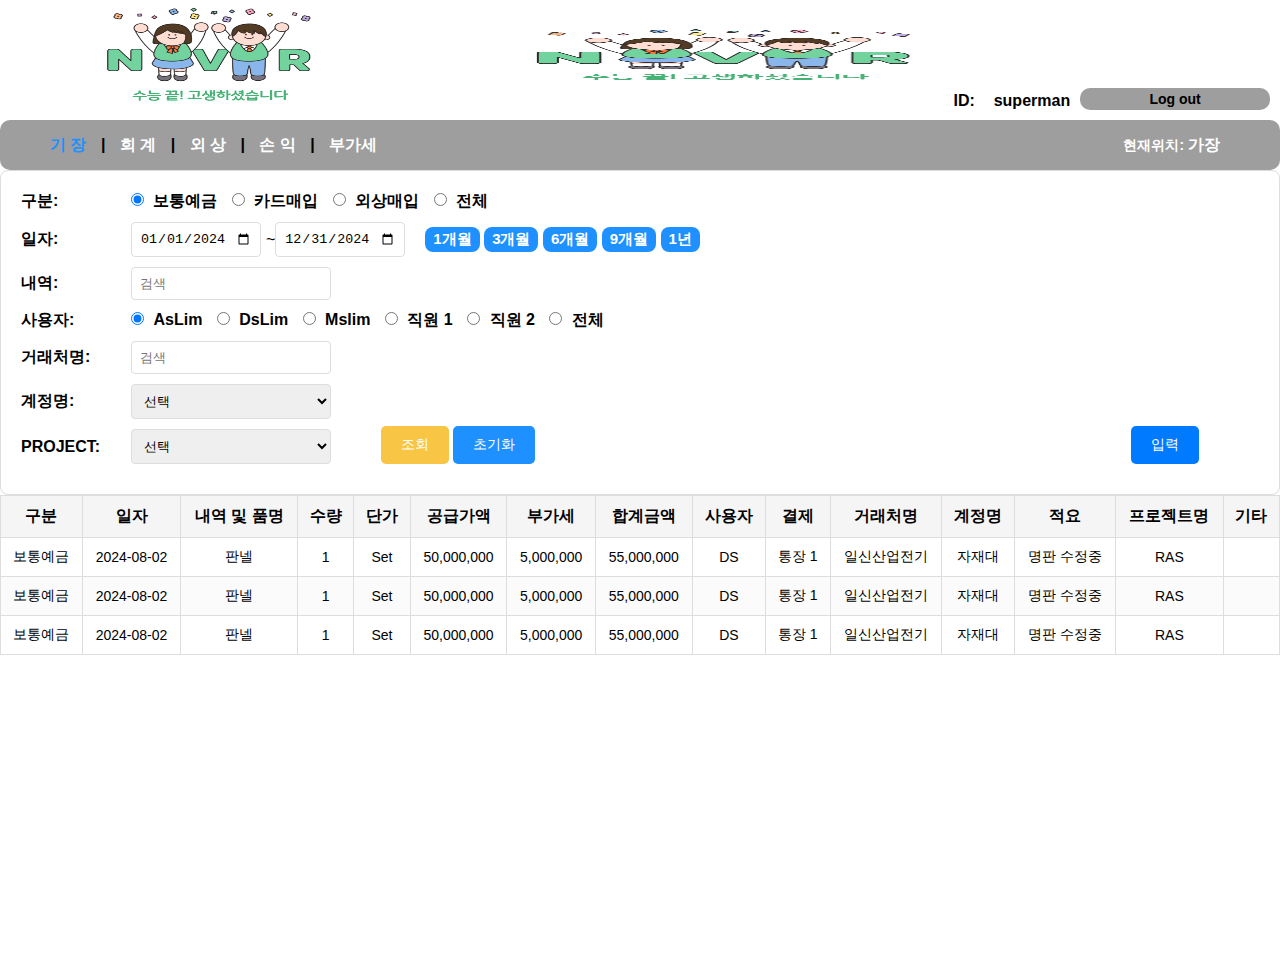
<file: public/Header.html>
<!DOCTYPE html>
<html lang="en">
<head>
    <meta charset="UTF-8">
    <meta name="viewport" content="width=device-width, initial-scale=1.0">
    <title>Header 수정하기</title>
    <link rel="stylesheet" href="style.css" />
</head>
<body>
    <!-- header 영역 -->
    <Header class="header">

        <!-- 좌측 로고-->
        <div class="mainLogo">
            <div class="img"></div>
        </div>

        <!-- 중앙 로고?? -->
        <div class="mainHeader">
            <div class="mainMiddleImg"></div>
        </div>

        <!-- 우측 사용자 정보 -->
        <div class="mainUser">
            <div class="userInfo">
                <div class="userId">
                    <span>ID:&nbsp;&nbsp;</span>
                    <span>superman</span>
                </div>
                <div class="userBtnArea">
                    <div class="btnUser">Log out</div>
                </div>
            </div>

            <div class="userBtnImg"></div>

            <!-- 축소 시, user 정보 -->
            <div class="userMiniInfo" data-mini-user="true">
                <div class="infoArea" data-mini-user="true">
                    <span>ID:&nbsp;&nbsp;</span>
                    <span>superman</span>
                </div>
                <div class="btnUser">
                    Log Out
                </div>
            </div>
        </div>

    </Header>
    <!-- 주 메뉴 -->
    <Nav class="main_nav">
        <div class="navMainArea">
            <span class="action">기 장 </span> |
            <span>회 계 </span> |
            <span>외 상 </span> |
            <span>손 익 </span> |
            <span>부가세</span>
        </div>
        <div class="navSubArea">
            <span>현재위치: </span>
            <span>가장</span>
        </div>
    </Nav>
    <!-- 두 번째 메뉴 -->
    <aside>
        <div class="form-container">
    <!-- Category Selection -->
    <div class="form-row">
        <label>구분:</label>
        <div class="radio-group">
            <input type="radio" id="default" name="category" value="default" checked>
            <label for="default">보통예금</label>

            <input type="radio" id="card" name="category" value="card">
            <label for="card">카드매입</label>

            <input type="radio" id="overseas" name="category" value="overseas">
            <label for="overseas">외상매입</label>

            <input type="radio" id="all" name="category" value="all">
            <label for="all">전체</label>
        </div>
    </div>

    <!-- Date Selection -->
    <div class="form-row">
        
        <label>일자:</label>
        <div class="date-range">
            <input type="date" value="2024-01-01">
            ~
            <input type="date" value="2024-12-31">
        </div>
        <div class="aside_action-buttons">
            <button>1개월</button>
            <button>3개월</button>
            <button>6개월</button>
            <button>9개월</button>
            <button>1년</button>
        </div>
    </div>

    <!-- Internal Search -->
    <div class="form-row">
        <label>내역:</label>
        <input type="text" placeholder="검색">
    </div>

    <!-- User Selection -->
    <div class="form-row">
        <label>사용자:</label>
        <div class="radio-group">
            <input type="radio" id="aslim" name="user" value="aslim" checked>
            <label for="aslim">AsLim</label>

            <input type="radio" id="dslim" name="user" value="dslim">
            <label for="dslim">DsLim</label>

            <input type="radio" id="mslim" name="user" value="mslim">
            <label for="mslim">Mslim</label>

            <input type="radio" id="employee1" name="user" value="employee1">
            <label for="employee1">직원 1</label>

            <input type="radio" id="employee2" name="user" value="employee2">
            <label for="employee2">직원 2</label>

            <input type="radio" id="all-users" name="user" value="all">
            <label for="all-users">전체</label>
        </div>
    </div>

    <!-- Transaction Name -->
    <div class="form-row">
        <label>거래처명:</label>
        <input type="text" placeholder="검색">
    </div>

    <!-- Account Name -->
    <div class="form-row">
        <label>계정명:</label>
        <select class="select-dropdown">
            <option>선택</option>
            <option>Account 1</option>
            <option>Account 2</option>
        </select>
    </div>

    <!-- Project Selection -->
    <div class="form-row">
        <label>PROJECT:</label>
        <select class="select-dropdown">
            <option>선택</option>
            <option>Project A</option>
            <option>Project B</option>
        </select>
    </div>

    <!-- Buttons -->
    <div class="button-group right">
        <!-- 버튼 우측 구역-->
         <div>
            <button class="input-button">입력</button>
        </div>
    </div>
    <div class="button-group left">
        
        <!-- 버튼 좌측 구역-->
         <div>
            <button class="query-button">조회</button>
            <button class="reset-button">초기화</button>
        </div>
    </div>
</div>
</aside>

<!-- main 영역-->
 <main class="table-container">
    <table class="data-table">
        <thead>
            <tr>
                <th>구분</th>
                <th>일자</th>
                <th class="minHidden">내역 및 품명</th>
                <th class="minHidden">수량</th>
                <th class="minHidden">단가</th>
                <th class="minHidden">공급가액</th>
                <th class="minHidden">부가세</th>
                <th class="minHidden">합계금액</th>
                <th class="minHidden">사용자</th>
                <th class="minHidden">결제</th>
                <th class="minHidden">거래처명</th>
                <th class="minHidden">계정명</th>
                <th class="minHidden">적요</th>
                <th class="minHidden">프로젝트명</th>
                <th>기타</th>
            </tr>
        </thead>
        <tbody>
            <tr>
                <td>보통예금</td>
                <td>2024-08-02</td>
                <td class="minHidden">판넬</td>
                <td class="minHidden">1</td>
                <td class="minHidden">Set</td>
                <td class="minHidden">50,000,000</td>
                <td class="minHidden">5,000,000</td>
                <td class="minHidden">55,000,000</td>
                <td class="minHidden">DS</td>
                <td class="minHidden">통장 1</td>
                <td class="minHidden">일신산업전기</td>
                <td class="minHidden">자재대</td>
                <td class="minHidden">명판 수정중</td>
                <td class="minHidden">RAS</td>
                <!-- 기타 button -->
                <td>
                    <div class="action-buttons">
                        <button class="edit-button">수정</button>
                        <button class="delete-button">삭제</button>
                    </div>
                </td>
            </tr>
            <tr>
                <td>보통예금</td>
                <td>2024-08-02</td>
                <td class="minHidden">판넬</td>
                <td class="minHidden">1</td>
                <td class="minHidden">Set</td>
                <td class="minHidden">50,000,000</td>
                <td class="minHidden">5,000,000</td>
                <td class="minHidden">55,000,000</td>
                <td class="minHidden">DS</td>
                <td class="minHidden">통장 1</td>
                <td class="minHidden">일신산업전기</td>
                <td class="minHidden">자재대</td>
                <td class="minHidden">명판 수정중</td>
                <td class="minHidden">RAS</td>
                <!-- 기타 button -->
                <td>
                    <div class="action-buttons">
                        <button class="edit-button">수정</button>
                        <button class="delete-button">삭제</button>
                    </div>
                </td>
            </tr>
            <tr>
                <td>보통예금</td>
                <td>2024-08-02</td>
                <td class="minHidden">판넬</td>
                <td class="minHidden">1</td>
                <td class="minHidden">Set</td>
                <td class="minHidden">50,000,000</td>
                <td class="minHidden">5,000,000</td>
                <td class="minHidden">55,000,000</td>
                <td class="minHidden">DS</td>
                <td class="minHidden">통장 1</td>
                <td class="minHidden">일신산업전기</td>
                <td class="minHidden">자재대</td>
                <td class="minHidden">명판 수정중</td>
                <td class="minHidden">RAS</td>
                <!-- 기타 button -->
                <td>
                    <div class="action-buttons">
                        <button class="edit-button">수정</button>
                        <button class="delete-button">삭제</button>
                    </div>
                </td>
            </tr>
            <!-- Add more rows here as needed -->
        </tbody>
    </table>


    <!-- popup -->
    <div class="overlay">
        <div class="modal">
            <div class="modal-header">
                <h2>상세 입력</h2>
                <button class="close-button">&times;</button>
            </div>
            <form class="modal-form">
                <div class="form-group">
                    <label>구 분:</label>
                    <!-- <input type="text"> -->
                    <select>
                        <option>test1</option>
                        <option>test2</option>
                    </select>
                </div>
                <div class="form-group">
                    <label>거래일자:</label>
                    <input type="text">
                </div>
                <div class="form-group">
                    <label>사용자:</label>
                    <select>
                        <option>test1</option>
                        <option>test2</option>
                    </select>
                </div>
                <div class="form-group">
                    <label>결 제:</label>
                    <select>
                        <option>test1</option>
                        <option>test2</option>
                    </select>
                </div>
                <div class="form-group">
                    <label>거래처명:</label>
                    <select>
                        <option>test1</option>
                        <option>test2</option>
                    </select>
                </div>
                <div class="form-group">
                    <label>계정명:</label>
                    <input type="text">
                </div>
                <div class="form-group">
                    <label>적 요:</label>
                    <input type="text">
                </div>
                <div class="form-group">
                    <label>프로젝트명:</label>
                    <input type="text">
                </div>
            </form>
            <table class="modal-table">
                <thead>
                    <tr>
                        <th>TYPE</th>
                        <th>규격</th>
                        <th>단가</th>
                        <th>수량</th>
                        <th>단위</th>
                    </tr>
                </thead>
                <tbody>
                    <tr>
                        <td>컨버터</td>
                        <td>A</td>
                        <td>50000</td>
                        <td>5</td>
                        <td>EA</td>
                    </tr>
                    <tr>
                        <td>컨버터</td>
                        <td>B</td>
                        <td>100000</td>
                        <td>5</td>
                        <td>EA</td>
                    </tr>
                    <tr>
                        <td>컨버터</td>
                        <td>C</td>
                        <td>300000</td>
                        <td>5</td>
                        <td>EA</td>
                    </tr>
                </tbody>
            </table>
            <div class="modal-buttons">
                <button class="add-button">추가</button>
                <button class="delete-button">삭제</button>
            </div>
        </div>
    </div>
    



</main>

<!-- footer 영역 -->
<footer style="height: 300px">

</footer>

<script>
    document.querySelector(".input-button").addEventListener("click", function() {
        document.querySelector(".overlay").style.display = "flex";
    });

    document.querySelector(".close-button").addEventListener("click", function() {
        document.querySelector(".overlay").style.display = "none";
    });

 
    //일반 browser, 마우스가 해당 영역 바깥으로 나갈 경우 pop 종료
    document.querySelector('.header .mainUser .userMiniInfo').addEventListener('mouseleave', function() {
        document.querySelector('.header .mainUser .userMiniInfo').style.display = 'none';
    })
    
    //반응형, 사용자 info 만들기
    document.addEventListener('click', function(e) {
        const popCheck = e.target.dataset.miniUser;
        //사용자 div 인식 하기, div에 포함 되면 pop 유지
        if(popCheck === 'true' ||
        e.target.className === 'userBtnImg')
        {
            document.querySelector('.header .mainUser .userMiniInfo').style.display = 'block';
        }
        // 사용자 div 인식하기, div 외부 클릭 시 파악 시 pop 종료, log out 버튼 포함
        else {
            document.querySelector('.header .mainUser .userMiniInfo').style.display = 'none';
        }
    })

</script>
</body>
</html>
</file>
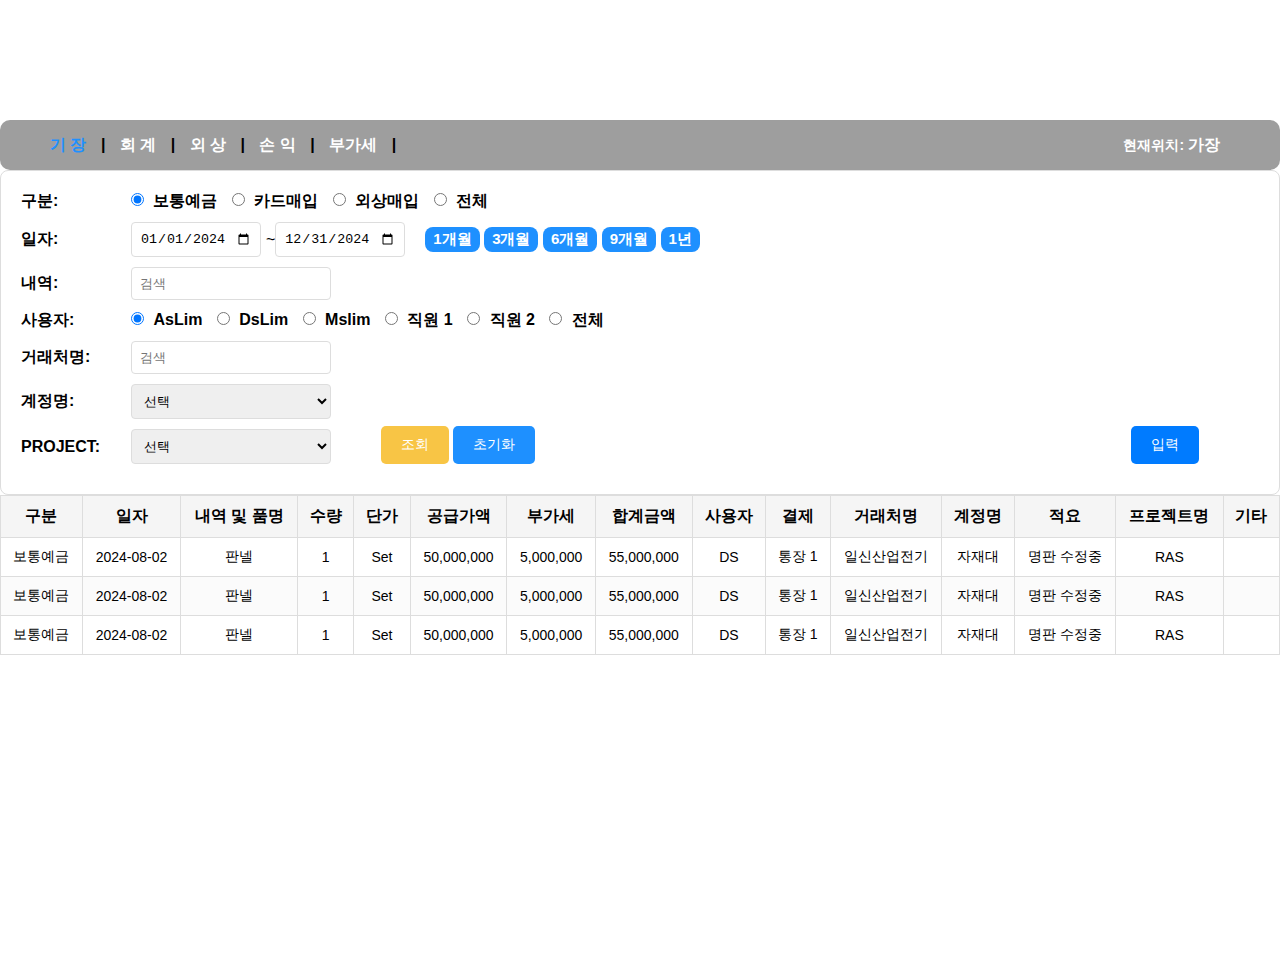
<file: public/입력창.html>
<!DOCTYPE html>
<html lang="en">
<head>
    <meta charset="UTF-8">
    <meta name="viewport" content="width=device-width, initial-scale=1.0">
    <title>입력창</title>
    <link rel="stylesheet" href="style.css" />
</head>
<body>
    <!-- header 영역 -->
    <Header class="header">
        
    </Header>
    <!-- 주 메뉴 -->
    <Nav class="main_nav">
        <div class="navMainArea">
            <span class="action">기 장 </span> |
            <span>회 계 </span> |
            <span>외 상 </span> |
            <span>손 익 </span> |
            <span>부가세</span> |
        </div>
        <div class="navSubArea">
            <span>현재위치: </span>
            <span>가장</span>
        </div>
    </Nav>
    <!-- 두 번째 메뉴 -->
    <aside>
        <div class="form-container">
    <!-- Category Selection -->
    <div class="form-row">
        <label>구분:</label>
        <div class="radio-group">
            <input type="radio" id="default" name="category" value="default" checked>
            <label for="default">보통예금</label>

            <input type="radio" id="card" name="category" value="card">
            <label for="card">카드매입</label>

            <input type="radio" id="overseas" name="category" value="overseas">
            <label for="overseas">외상매입</label>

            <input type="radio" id="all" name="category" value="all">
            <label for="all">전체</label>
        </div>
    </div>

    <!-- Date Selection -->
    <div class="form-row">
        
        <label>일자:</label>
        <div class="date-range">
            <input type="date" value="2024-01-01">
            ~
            <input type="date" value="2024-12-31">
        </div>
        <div class="aside_action-buttons">
            <button>1개월</button>
            <button>3개월</button>
            <button>6개월</button>
            <button>9개월</button>
            <button>1년</button>
        </div>
    </div>

    <!-- Internal Search -->
    <div class="form-row">
        <label>내역:</label>
        <input type="text" placeholder="검색">
    </div>

    <!-- User Selection -->
    <div class="form-row">
        <label>사용자:</label>
        <div class="radio-group">
            <input type="radio" id="aslim" name="user" value="aslim" checked>
            <label for="aslim">AsLim</label>

            <input type="radio" id="dslim" name="user" value="dslim">
            <label for="dslim">DsLim</label>

            <input type="radio" id="mslim" name="user" value="mslim">
            <label for="mslim">Mslim</label>

            <input type="radio" id="employee1" name="user" value="employee1">
            <label for="employee1">직원 1</label>

            <input type="radio" id="employee2" name="user" value="employee2">
            <label for="employee2">직원 2</label>

            <input type="radio" id="all-users" name="user" value="all">
            <label for="all-users">전체</label>
        </div>
    </div>

    <!-- Transaction Name -->
    <div class="form-row">
        <label>거래처명:</label>
        <input type="text" placeholder="검색">
    </div>

    <!-- Account Name -->
    <div class="form-row">
        <label>계정명:</label>
        <select class="select-dropdown">
            <option>선택</option>
            <option>Account 1</option>
            <option>Account 2</option>
        </select>
    </div>

    <!-- Project Selection -->
    <div class="form-row">
        <label>PROJECT:</label>
        <select class="select-dropdown">
            <option>선택</option>
            <option>Project A</option>
            <option>Project B</option>
        </select>
    </div>

    <!-- Buttons -->
    <div class="button-group right">
        <!-- 버튼 우측 구역-->
         <div>
            <button class="input-button">입력</button>
        </div>
    </div>
    <div class="button-group left">
        
        <!-- 버튼 좌측 구역-->
         <div>
            <button class="query-button">조회</button>
            <button class="reset-button">초기화</button>
        </div>
    </div>
</div>
</aside>

<!-- main 영역-->
 <main class="table-container">
    <table class="data-table">
        <thead>
            <tr>
                <th>구분</th>
                <th>일자</th>
                <th class="minHidden">내역 및 품명</th>
                <th class="minHidden">수량</th>
                <th class="minHidden">단가</th>
                <th class="minHidden">공급가액</th>
                <th class="minHidden">부가세</th>
                <th class="minHidden">합계금액</th>
                <th class="minHidden">사용자</th>
                <th class="minHidden">결제</th>
                <th class="minHidden">거래처명</th>
                <th class="minHidden">계정명</th>
                <th class="minHidden">적요</th>
                <th class="minHidden">프로젝트명</th>
                <th>기타</th>
            </tr>
        </thead>
        <tbody>
            <tr>
                <td>보통예금</td>
                <td>2024-08-02</td>
                <td class="minHidden">판넬</td>
                <td class="minHidden">1</td>
                <td class="minHidden">Set</td>
                <td class="minHidden">50,000,000</td>
                <td class="minHidden">5,000,000</td>
                <td class="minHidden">55,000,000</td>
                <td class="minHidden">DS</td>
                <td class="minHidden">통장 1</td>
                <td class="minHidden">일신산업전기</td>
                <td class="minHidden">자재대</td>
                <td class="minHidden">명판 수정중</td>
                <td class="minHidden">RAS</td>
                <!-- 기타 button -->
                <td>
                    <div class="action-buttons">
                        <button class="edit-button">수정</button>
                        <button class="delete-button">삭제</button>
                    </div>
                </td>
            </tr>
            <tr>
                <td>보통예금</td>
                <td>2024-08-02</td>
                <td class="minHidden">판넬</td>
                <td class="minHidden">1</td>
                <td class="minHidden">Set</td>
                <td class="minHidden">50,000,000</td>
                <td class="minHidden">5,000,000</td>
                <td class="minHidden">55,000,000</td>
                <td class="minHidden">DS</td>
                <td class="minHidden">통장 1</td>
                <td class="minHidden">일신산업전기</td>
                <td class="minHidden">자재대</td>
                <td class="minHidden">명판 수정중</td>
                <td class="minHidden">RAS</td>
                <!-- 기타 button -->
                <td>
                    <div class="action-buttons">
                        <button class="edit-button">수정</button>
                        <button class="delete-button">삭제</button>
                    </div>
                </td>
            </tr>
            <tr>
                <td>보통예금</td>
                <td>2024-08-02</td>
                <td class="minHidden">판넬</td>
                <td class="minHidden">1</td>
                <td class="minHidden">Set</td>
                <td class="minHidden">50,000,000</td>
                <td class="minHidden">5,000,000</td>
                <td class="minHidden">55,000,000</td>
                <td class="minHidden">DS</td>
                <td class="minHidden">통장 1</td>
                <td class="minHidden">일신산업전기</td>
                <td class="minHidden">자재대</td>
                <td class="minHidden">명판 수정중</td>
                <td class="minHidden">RAS</td>
                <!-- 기타 button -->
                <td>
                    <div class="action-buttons">
                        <button class="edit-button">수정</button>
                        <button class="delete-button">삭제</button>
                    </div>
                </td>
            </tr>
            <!-- Add more rows here as needed -->
        </tbody>
    </table>


    <!-- popup -->
    <div class="overlay">
        <div class="modal">
            <div class="modal-header">
                <h2>상세 입력</h2>
                <button class="close-button">&times;</button>
            </div>
            <form class="modal-form">
                <div class="form-group">
                    <label>구 분:</label>
                    <!-- <input type="text"> -->
                    <select>
                        <option>test1</option>
                        <option>test2</option>
                    </select>
                </div>
                <div class="form-group">
                    <label>거래일자:</label>
                    <input type="text">
                </div>
                <div class="form-group">
                    <label>사용자:</label>
                    <select>
                        <option>test1</option>
                        <option>test2</option>
                    </select>
                </div>
                <div class="form-group">
                    <label>결 제:</label>
                    <select>
                        <option>test1</option>
                        <option>test2</option>
                    </select>
                </div>
                <div class="form-group">
                    <label>거래처명:</label>
                    <select>
                        <option>test1</option>
                        <option>test2</option>
                    </select>
                </div>
                <div class="form-group">
                    <label>계정명:</label>
                    <input type="text">
                </div>
                <div class="form-group">
                    <label>적 요:</label>
                    <input type="text">
                </div>
                <div class="form-group">
                    <label>프로젝트명:</label>
                    <input type="text">
                </div>
            </form>
            <table class="modal-table">
                <thead>
                    <tr>
                        <th>TYPE</th>
                        <th>규격</th>
                        <th>단가</th>
                        <th>수량</th>
                        <th>단위</th>
                    </tr>
                </thead>
                <tbody>
                    <tr>
                        <td>컨버터</td>
                        <td>A</td>
                        <td>50000</td>
                        <td>5</td>
                        <td>EA</td>
                    </tr>
                    <tr>
                        <td>컨버터</td>
                        <td>B</td>
                        <td>100000</td>
                        <td>5</td>
                        <td>EA</td>
                    </tr>
                    <tr>
                        <td>컨버터</td>
                        <td>C</td>
                        <td>300000</td>
                        <td>5</td>
                        <td>EA</td>
                    </tr>
                </tbody>
            </table>
            <div class="modal-buttons">
                <button class="add-button">추가</button>
                <button class="delete-button">삭제</button>
            </div>
        </div>
    </div>
    



</main>

<!-- footer 영역 -->
<footer style="height: 300px">

</footer>

<script>
    document.querySelector(".input-button").addEventListener("click", function() {
        document.querySelector(".overlay").style.display = "flex";
    });

    document.querySelector(".close-button").addEventListener("click", function() {
        document.querySelector(".overlay").style.display = "none";
    });
</script>
</body>
</html>
</file>
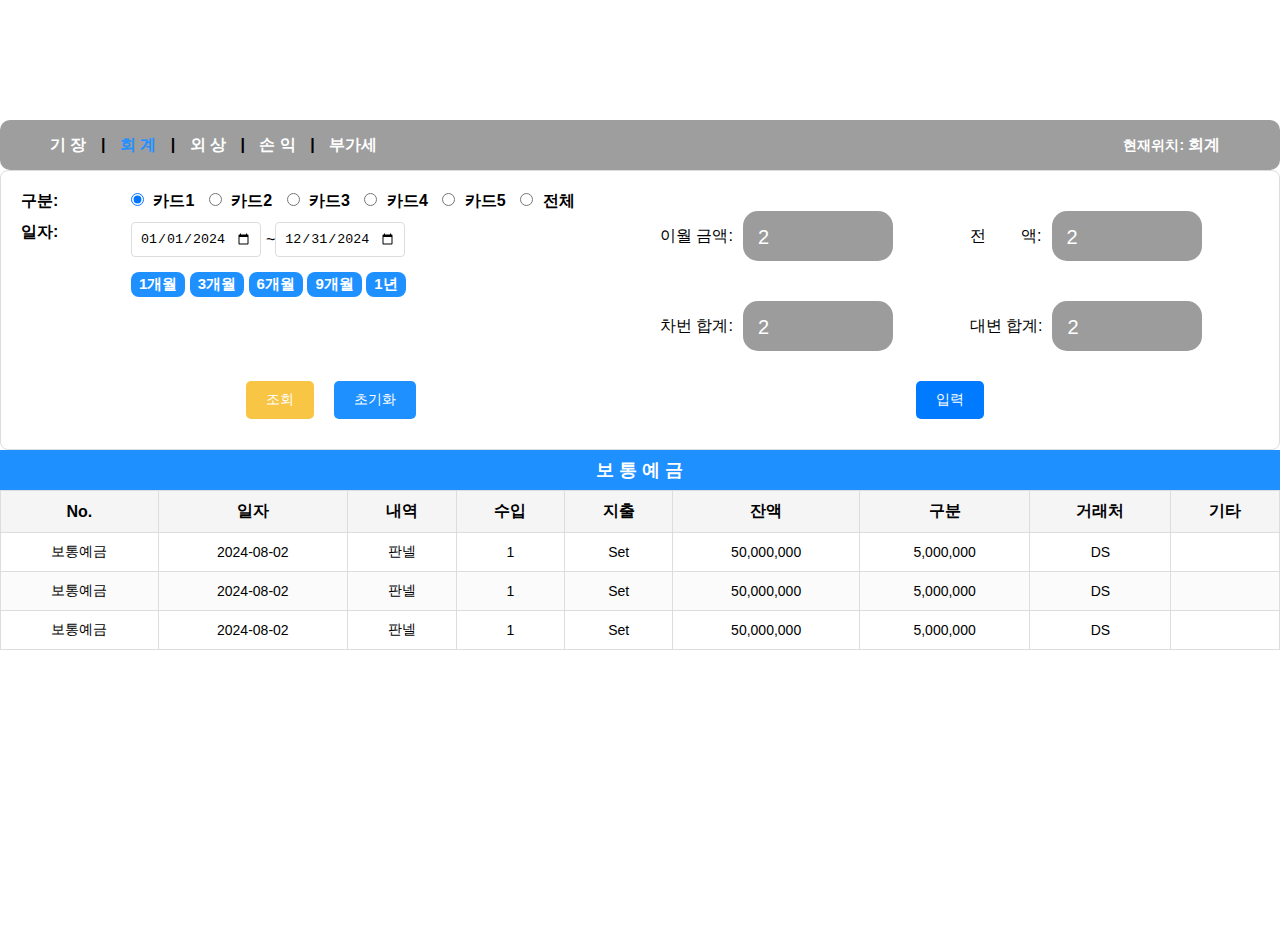
<file: public/회계.html>
<!DOCTYPE html>
<html lang="en">
<head>
    <meta charset="UTF-8">
    <meta name="viewport" content="width=device-width, initial-scale=1.0">
    <title>회계</title>
    <link rel="stylesheet" href="style.css" />
</head>
<body>
    <!-- header 영역 -->
    <Header class="header">
        
    </Header>
    <!-- 주 메뉴 -->
    <Nav class="main_nav">
        <div class="navMainArea">
            <span>기 장 </span> |
            <span class="action">회 계 </span> |
            <span>외 상 </span> |
            <span>손 익 </span> |
            <span>부가세</span>
        </div>
        <div class="navSubArea">
            <span>현재위치: </span>
            <span>회계</span>
        </div>
    </Nav>
    <!-- 두 번째 메뉴 -->
    <aside>
        <div class="form-container">
            <!-- Category Selection -->

            <!-- 영역 나누기 -->
            <div class="asideDiv">
                
                <!-- 첫 번째 영역-->
                <div>
                    <div class="form-row">
                        <label>구분:</label>
                        <div class="radio-group">
                            <input type="radio" name="category" value="card1" checked>
                            <label for="default">카드1</label>

                            <input type="radio" name="category" value="card2">
                            <label for="card">카드2</label>

                            <input type="radio" name="category" value="card3">
                            <label for="overseas">카드3</label>

                            <input type="radio" name="category" value="card4">
                            <label for="all">카드4</label>

                            <input type="radio" name="category" value="card5">
                            <label for="all">카드5</label>

                            <input type="radio" name="category" value="all">
                            <label for="all">전체</label>
                        </div>
                    </div>

                    <!-- Date Selection -->
                    <div class="form-row form-column">
                        <div class="accountSub">
                            <label>일자:</label>
                            <div class="date-range">
                                <input type="date" value="2024-01-01">
                                ~
                                <input type="date" value="2024-12-31">
                            </div>
                        </div>
                        <div class="aside_action-buttons accountAside" style="margin-left: 110px">
                            <button>1개월</button>
                            <button>3개월</button>
                            <button>6개월</button>
                            <button>9개월</button>
                            <button>1년</button>
                        </div>
                    </div>
                </div>

                <!-- aside 우측 영역-->
                <div>

                    <div class="statsArea">
                        <!-- 첫 번째 줄-->
                        <div class="statsRow">
                            <div class="statsDiv"><span>이월 금액: </span><div class="displayStatus">2</div></div>
                            <div class="statsDiv"><span>전&nbsp;&nbsp;&nbsp;&nbsp;&nbsp;&nbsp;&nbsp;&nbsp;액: </span><div class="displayStatus">2</div></div>
                        </div>
                            
                        <!-- 두 번째 줄-->
                        <div class="statsRow">
                            <div class="statsDiv"><span>차번 합계: </span><div class="displayStatus">2</div></div>
                            <div class="statsDiv"><span>대변 합계: </span><div class="displayStatus">2</div></div>
                        </div>
                    </div>

                    
                </div>
            <!-- asideSub 종료-->
            </div>

            <div class="accountBtnArea">
                <!-- 버튼 좌측 구역-->
                <div class="accountButton-group">
                    <button class="query-button">조회</button>
                    <button class="reset-button">초기화</button>
                </div>
                <!-- 우측 구역-->
                <div class="accountButton-group">
                    <button class="input-button">입력</button>
                </div>
            </div>

            
            
        </div>
    </aside>

<!-- main 영역-->
 <div class="tableHead">보 통 예 금</div>
 <main class="table-container">
    <table class="data-table">
        <thead>
            <tr>
                <th>No.</th>
                <th>일자</th>
                <th class="minHidden">내역</th>
                <th class="minHidden">수입</th>
                <th class="minHidden">지출</th>
                <th class="minHidden">잔액</th>
                <th class="minHidden">구분</th>
                <th class="minHidden">거래처</th>
                <th>기타</th>
            </tr>
        </thead>
        <tbody>
            <tr>
                <td>보통예금</td>
                <td>2024-08-02</td>
                <td class="minHidden">판넬</td>
                <td class="minHidden">1</td>
                <td class="minHidden">Set</td>
                <td class="minHidden">50,000,000</td>
                <td class="minHidden">5,000,000</td>
                <td class="minHidden">DS</td>
                <!-- 기타 button -->
                <td>
                    <div class="action-buttons">
                        <button class="edit-button">수정</button>
                        <button class="delete-button">삭제</button>
                    </div>
                </td>
            </tr>
            
            <tr>
                <td>보통예금</td>
                <td>2024-08-02</td>
                <td class="minHidden">판넬</td>
                <td class="minHidden">1</td>
                <td class="minHidden">Set</td>
                <td class="minHidden">50,000,000</td>
                <td class="minHidden">5,000,000</td>
                <td class="minHidden">DS</td>
                <!-- 기타 button -->
                <td>
                    <div class="action-buttons">
                        <button class="edit-button">수정</button>
                        <button class="delete-button">삭제</button>
                    </div>
                </td>
            </tr>

            <tr>
                <td>보통예금</td>
                <td>2024-08-02</td>
                <td class="minHidden">판넬</td>
                <td class="minHidden">1</td>
                <td class="minHidden">Set</td>
                <td class="minHidden">50,000,000</td>
                <td class="minHidden">5,000,000</td>
                <td class="minHidden">DS</td>
                <!-- 기타 button -->
                <td>
                    <div class="action-buttons">
                        <button class="edit-button">수정</button>
                        <button class="delete-button">삭제</button>
                    </div>
                </td>
            </tr>
            <!-- Add more rows here as needed -->
        </tbody>
    </table>


    <!-- popup -->
    <div class="overlay">
        <div class="modal">
            <div class="modal-header">
                <h2>상세 입력</h2>
                <button class="close-button">&times;</button>
            </div>
            <form class="modal-form">
                <div class="form-group">
                    <label>구 분:</label>
                    <!-- <input type="text"> -->
                    <select>
                        <option>test1</option>
                        <option>test2</option>
                    </select>
                </div>
                <div class="form-group">
                    <label>거래일자:</label>
                    <input type="text">
                </div>
                <div class="form-group">
                    <label>사용자:</label>
                    <select>
                        <option>test1</option>
                        <option>test2</option>
                    </select>
                </div>
                <div class="form-group">
                    <label>결 제:</label>
                    <select>
                        <option>test1</option>
                        <option>test2</option>
                    </select>
                </div>
                <div class="form-group">
                    <label>거래처명:</label>
                    <select>
                        <option>test1</option>
                        <option>test2</option>
                    </select>
                </div>
                <div class="form-group">
                    <label>계정명:</label>
                    <input type="text">
                </div>
                <div class="form-group">
                    <label>적 요:</label>
                    <input type="text">
                </div>
                <div class="form-group">
                    <label>프로젝트명:</label>
                    <input type="text">
                </div>
            </form>
            <table class="modal-table">
                <thead>
                    <tr>
                        <th>TYPE</th>
                        <th>규격</th>
                        <th>단가</th>
                        <th>수량</th>
                        <th>단위</th>
                    </tr>
                </thead>
                <tbody>
                    <tr>
                        <td>컨버터</td>
                        <td>A</td>
                        <td>50000</td>
                        <td>5</td>
                        <td>EA</td>
                    </tr>
                    <tr>
                        <td>컨버터</td>
                        <td>B</td>
                        <td>100000</td>
                        <td>5</td>
                        <td>EA</td>
                    </tr>
                    <tr>
                        <td>컨버터</td>
                        <td>C</td>
                        <td>300000</td>
                        <td>5</td>
                        <td>EA</td>
                    </tr>
                </tbody>
            </table>
            <div class="modal-buttons">
                <button class="add-button">추가</button>
                <button class="delete-button">삭제</button>
            </div>
        </div>
    </div>
    



</main>

<!-- footer 영역 -->
<footer style="height: 300px">

</footer>

<script>
    document.querySelector(".input-button").addEventListener("click", function() {
        document.querySelector(".overlay").style.display = "flex";
    });

    document.querySelector(".close-button").addEventListener("click", function() {
        document.querySelector(".overlay").style.display = "none";
    });
</script>
</body>
</html>
</file>
<file: public/style.css>
:root {
    --navColor: #9e9e9e;
    --grayColor: #9e9e9e;
    --navFontColor: #fff;
    --navFontColorAction: #1e90ff; 
    --mainColor: #1e90ff;
    --mainColorHover: #007bff;
}
* {
    margin: 0;
    padding: 0;
    box-sizing: border-box;
}

body {
    font-family: Arial, sans-serif;
}
header, main, aside {
    width: 100%;
}

.header {
    height: 110px;
    width: 100%;

    display: flex;
    width: 100%;
    margin-bottom: 10px;
    justify-content: space-between;
}


/* 좌측 로고 부분 */
.header .mainLogo {
    width: 400px;
    height: 100%;
}

.header .mainLogo .img {
    width: 100%;
    height: 100%;
    background-image:url('./asset/img/naver.gif');
    background-size: 100% 100%;
    cursor: pointer;
}

/* 가운데 로고 부분 */
.header .mainHeader {
    width: 60%;
    display: flex;
    justify-content: center;
    align-items: center;
    
}
.header .mainHeader .mainMiddleImg {
    width: 600px;
    height: 60px;
    background-image:url('./asset/img/naver.gif');
    background-size: 100% 100%;
    cursor: pointer;
}

/* heaer, 사용자 정보 */
.header .mainUser {
    display: flex;
    flex-direction: column;
    justify-content: end;
    width: 400px;
}

.header .mainUser .userInfo {
    display: flex;
    justify-content: space-between;
    justify-items: flex-end;
}

/* 반응형, 사용자 정보 pop창 */
.header .mainUser .userInfo .userBtnImg,
.header .mainUser .userMiniInfo {
    display: none;
}

.header .mainUser .userInfo .userId {
    display: flex;
    align-items: flex-end;
    width: 50%;
    height: 60px;
    font-size: 16px;
    font-weight: bold;
}

.header .mainUser .userInfo .userId span:nth-child(1) {
    margin-right: 10px;
}
.header .mainUser .userInfo .userBtnArea {
    display: flex;
    align-items: flex-end;
    width: 100%;
    height: 100%;
}

.header .mainUser .userInfo .userBtnArea .btnUser {
    margin: 0 10px;
    padding: 3px;
    width: 100%;
    border-radius: 10px;
    background-color: var(--grayColor);

    font-size: 14px;
    font-weight: bold;
    text-align: center;
    cursor: pointer;
}

Nav.main_nav {
    padding: 10px;
    height: 50px;
    width: 100%;
    background-color: var(--navColor);
    border-radius: 10px;

    display: flex;
    justify-content: space-between;
    align-items: center;
    justify-items: center;
}

.main_nav .navMainArea {
    margin-left: 30px;
    font-size: 16px;
    font-weight: bold;
}
.main_nav .navMainArea span {
    margin: 0 10px;
    color: var(--navFontColor);
    cursor: pointer;
}
.main_nav .navMainArea span.action {
    color: var(--navFontColorAction)
}

/* 현재위치 */
.main_nav .navSubArea {
    margin-right: 50px;

    font-weight: bold;
    color: var(--navFontColor);
}
.main_nav .navSubArea span:nth-child(1) {
    font-size: 14px;
}
.main_nav .navSubARea span:nth-child(2) {
    font-size: 16px;
}

/* Form Container */
.form-container {
    position: relative;
    display: flex;
    flex-direction: column;
    width:100%;
    margin: 0 auto;
    background-color: #fff;
    padding: 20px;
    border: 1px solid #ddd;
    border-radius: 8px;
}

/* aside 이등분( 회계 )  상단 */
.asideDiv {
    display: flex;
    flex-direction: row;
    justify-content: space-between;
}

/* 영역 체크 하기 */
.asideDiv > div:nth-child(1) {
    /* border: 3px solid blue; */
}

.asideDiv > div:nth-child(2) {
    width: 50%;
}


.statsArea .statsRow {
    width: 100%;
    display: flex;
    flex-direction: row;
    justify-content: space-between;
}

.statsArea .statsRow .statsDiv {
    padding: 20px;
    width: 100%;
    display: flex;
    flex-direction: row;
    align-items: center;
}

.statsArea .statsRow .statsDiv .displayStatus {
    margin-left: 10px;
    width: 150px;
    height: 50px;
    background-color: #9c9c9c;
    border-radius: 15px;
    color: white;
    font-size:20px;
    padding: 15px;
}

.accountBtnArea {
    display: flex;
}

.accountBtnArea button {
    
    padding: 10px 20px;
    font-size: 14px;
    border: none;
    border-radius: 5px;
    cursor: pointer;
}

/* 회계 버튼 영역 */
.accountBtnArea .accountButton-group {
    width: 50%;
    display: flex;
    justify-content: center;
}
.accountBtnArea div button{
    margin: 10px;
}

/* Form Row */
.form-row {
    display: flex;
    flex-direction: row;
    align-items: center;
    margin-bottom: 10px;
}

/* aside 아래로 보내기 */
.form-column {
    flex-direction: column;
    align-items: start;
    justify-items: center;
}

/* 회계, 일자 개월 체크 */
.form-column .accountSub {
    display: flex;
    flex-direction: row;
    margin-bottom: 15px;
}


.form-row label {
    width: 100px;
    font-weight: bold;
    margin-right: 10px;
}

.form-row input[type="text"],
.form-row select {
    width: 200px;
    padding: 8px;
    border: 1px solid #ddd;
    border-radius: 4px;
}

.form-row input[type="radio"] {
    margin-right: 5px;
}

/* Date Range */
.date-range {
    display: flex;
    align-items: center;
}

.date-range input[type="date"] {
    width: 130px;
    padding: 8px;
    border: 1px solid #ddd;
    border-radius: 4px;
    margin-right: 5px;
}

.date-range button {
    margin: 0 5px;
    padding: 8px 12px;
    background-color: #f7f7f7;
    border: 1px solid #ddd;
    border-radius: 4px;
    cursor: pointer;
}

/* Buttons */
.button-group.left {
    left: 380px;
}
.button-group {
    position: absolute;
    bottom: 30px;
    display: flex;
    justify-content: space-between;
    margin-top: 20px;

}
.button-group.right {
    right: 80px;
} 

.button-group button {
    padding: 10px 20px;
    font-size: 14px;
    border: none;
    border-radius: 5px;
    cursor: pointer;
}

.query-button {
    background-color: #f8c545;
    color: #fff;
}

.reset-button {
    background-color: #1e90ff;
    color: #fff;
}

.input-button {
    background-color: #007bff;
    color: #fff;
}

/* Radio Group */
.radio-group {
    align-items: center;
}

.radio-group label {
    margin-right: 15px;
}

/* Dropdown Selection */
.select-dropdown {
    width: 200px;
    padding: 8px;
    border: 1px solid #ddd;
    border-radius: 4px;
}

/* Radio Buttons */
.radio-group input[type="radio"] + label {
    margin-right: 10px;
}


/* 메인 영역 */
.table-container {
    width: 100%;
    overflow-x: auto; /* Allows horizontal scrolling */
}

.data-table {
    width: 100%;
    border-collapse: collapse;
    /* Optional: Prevents table from exceeding container width */
    table-layout: auto;
}


.data-table thead {
    background-color: #f7f7f7;
    font-weight: bold;
}

.data-table th, .data-table td {
    padding: 10px;
    border: 1px solid #ddd;
    text-align: center;
}

div.tableHead {
    display: flex;
    justify-items: center;
    align-items: center;
    justify-content: center;
    height: 40px;
    background-color: var(--mainColor);
    color: #fff;
    font-size: 18px;
    font-weight: bold;
}

.data-table th {
    background-color: #f5f5f5;
}

.data-table tbody tr:nth-child(even) {
    background-color: #f9f9f99b;
}

.data-table td {
    font-size: 14px;
}

/* Table Row Hover Effect */
.data-table tbody tr:hover {
    background-color: var(--mainColor); /* Slightly darker background on row hover */
    color: #f9f9f9;
    transition: background-color 0.3s ease;
    transition: color 0.3s ease;
}


.aside_action-buttons {
    margin-left: 15px;
    border-radius: 5px;
    right: 20px;
    gap: 8px;
    transition: opacity 0.3s ease;
    flex-direction: column;
}

/* 보조 메뉴 일자 버튼 */
.aside_action-buttons button{
    font-size: 15px;
    font-weight: bold;
    padding: 3px 8px;
    background-color: var(--mainColor);
    color: white;
    border: none;
    border-radius: 8px;
    cursor: pointer;
}
.aside_action-buttons button:hover{
    background-color: var(--mainColorHover);
}


.action-buttons {
    padding: 10px;
    border-radius: 5px;
    position: absolute;
    right: 20px;
    display: none;
    gap: 8px;
    transition: opacity 0.3s ease;
    box-shadow: 0px 4px 12px rgba(0, 0, 0, 1); /* Stronger shadow effect */
    flex-direction: column;
}

/* Show buttons on cell hover */
td:hover .action-buttons {
    
    display: flex;
}

/* Action Buttons Styling */
.action-buttons button {
    padding: 8px 16px;
    font-size: 14px;
    min-width: 60px;
    border: none;
    border-radius: 4px;
    cursor: pointer;
    line-height: 1;
}

.edit-button {
    background-color: #4CAF50;
    color: white;
}

.delete-button {
    background-color: #f44336;
    color: white;
}

/* 기타, 수정*/
.edit-button:hover {
    background-color: #45a049;
}

/* 기타 삭제 */
.delete-button:hover {
    background-color: #d32f2f;
}


/* modal 창 */
/* Overlay Background */
.overlay {
    position: fixed;
    top: 0;
    left: 0;
    width: 100vw;
    height: 100vh;
    background: rgba(0, 0, 0, 0.5); /* Semi-transparent gray */
    display: none;
    align-items: center;
    justify-content: center;
    z-index: 999;
}

/* Modal Box */
.modal {
    width: 400px;
    background: #fff;
    border-radius: 10px;
    padding: 20px;
    box-shadow: 0px 4px 12px rgba(0, 0, 0, 0.3);
    text-align: center;
}

/* Modal Header */
.modal-header {
    display: flex;
    justify-content: center; /* Center the title */
    position: relative; /* Positioning context for the close button */
    margin-bottom: 15px;
}

/* Close Button */
.close-button {
    position: absolute;
    top: -15px; /* 10px from the top */
    right: -3px; /* 10px from the right */
    background: none;
    border: none;
    font-size: 40px;
    font-weight: bold;
    color: #333;
    cursor: pointer;
    line-height: 1;
    padding: 0;
}

.close-button:hover {
    color: #ff0000; /* Red color on hover */
}

/* Modal Header */
.modal h2 {
    margin-bottom: 15px;
    font-size: 18px;
    font-weight: bold;
}

/* Form Styling */
.modal-form {
    display: flex;
    flex-wrap: wrap;
    justify-content: space-between;
}

.form-group {
    display: flex;
    justify-content: space-between;
    width: 100%;
    margin-bottom: 10px;
}

.form-group label {
    width: 40%;
    font-weight: bold;
}

.form-group input,
.form-group select {
    width: 55%;
    padding: 5px;
    border: 1px solid #ddd;
    border-radius: 4px;
}

/* Table Styling */
.modal-table {
    width: 100%;
    border-collapse: collapse;
    margin-top: 15px;
}

.modal-table th, .modal-table td {
    border: 1px solid #ddd;
    padding: 8px;
    font-size: 14px;
    text-align: center;
}

.modal-table th {
    background-color: #f5f5f5;
}

/* Buttons */
.modal-buttons {
    margin-top: 15px;
    display: flex;
    justify-content: space-around;
}

.add-button {
    background-color: #1e90ff;
    color: #fff;
    padding: 10px 20px;
    border: none;
    border-radius: 5px;
    cursor: pointer;
}

.delete-button {
    background-color: #ff007f;
    color: #fff;
    padding: 10px 20px;
    border: none;
    border-radius: 5px;
    cursor: pointer;
}

.add-button:hover {
    background-color: #007bff;
}

.delete-button:hover {
    background-color: #d32f2f;
}



@media (max-width: 764px) {
    /* Header 부분 */
    .header {
        position: relative;
        height: 50px;
    }

    .header .mainLogo {
        display: flex;
        justify-content: center;
        align-items: center;
        justify-items: center;
        width: 100%;
    }

    .header .mainLogo .img {
        width: 50%;
    }


    .header .mainHeader,
    .header .mainUser .userInfo{
        display: none;
    }

    .header .mainUser .userBtnImg {
        position: absolute;
        right: 20px;
        display: block;
        width: 30px;
        height: 30px;
        background-image: url('./asset/icon/bx-user.svg');
        background-size: 100% 100%;

        cursor: pointer;
    }

    /* userIcon 클릭 시, 나오는 popup */
    .header .mainUser .userMiniInfo {
        position: absolute;
        top: 40px;
        right: 30px;

        display: none;
        padding: 10px;
        z-index: 2;
        width: 300px;
        height: 115px;
        border-radius: 15px;
        background-color: white;
        box-shadow: 
        4px 8px 16px rgba(0, 0, 0, 0.2),  /* First shadow layer */
        8px 16px 32px rgba(0, 0, 0, 0.15), /* Second shadow layer */
        12px 24px 48px rgba(0, 0, 0, 0.1); /* Third shadow layer */
    }

    /* userIcon 클릭 시, 나오는 pop창 내부 */
    .header .mainUser .userMiniInfo .infoArea {
        width: 100%;
        height: 30px;
        background-color: var(--grayColor);

        border-radius: 15px;
        padding: 8px 15px;
        font-size: 15px;
        font-weight: bold;
        color: rgb(41, 41, 46);
    }

    .header .mainUser .userMiniInfo .btnUser {
        margin-top: 20px;
        width: 100%;
        height: 30px;

        display: flex;
        justify-content: center;
        background-color: var(--mainColor);

        border-radius: 15px;
        padding: 8px 15px;
        font-size: 15px;
        font-weight: bold;
        color: white;
        cursor: pointer;
    }



    /* Adjust Navigation */
    Nav.main_nav {
        display:flex;
        align-items: center;
        flex-direction: column;
        padding: 5px;
    }
    .main_nav .navMainArea{
        font-size: 16px;
        font-weight: bold;
        margin: 5px 0;
    }
    .main_nav .navSubArea {
        display: none;
    }

    /* Form Container */
    .form-container {
        padding: 10px;
        border-radius: 5px;
    }

    /* Form Rows - Stack labels and inputs vertically */
    .form-row {
        flex-direction: column;
        align-items: flex-start;
    }
    .form-row label {
        margin-bottom: 5px;
    }

    /* Date Range - Stack items vertically */
    .date-range {
        flex-direction: row;
        align-items: flex-start;
    }
    .date-range input[type="date"],
    .date-range button {
        width: 100%;
        margin: 5px 0;
    }

    /* Button Group Adjustments */
    .button-group {
        position: relative; /* Remove absolute positioning for mobile layout */
        display: flex;
        flex-direction: row;
        align-items: stretch;
        width: 100%;
    }
    .button-group div {
        width: 100%;
    }

    .button-group.left {
        margin-top: 0px;
        width: 100%;
        left: 0px;
    }
    .button-group.right {
        margin-top: 35px;
        right: 0px;
    }

    .button-group button {
        width: 100%;
        margin: 5px 0;
    }

    .data-table {
        /* Optional: Change to fixed layout if content forces cells to be too wide */
        table-layout: fixed;
    }

    .data-table th, .data-table td {
        white-space: nowrap; /* Prevents text wrapping */
    }

    .minHidden {
        display:none;
    }
    
    /* Hide or reposition the action buttons */
    .action-buttons {
        right: 5px;
        gap: 4px;
        padding: 5px;
        box-shadow: 0px 2px 4px rgba(0, 0, 0, 0.5); /* Smaller shadow for mobile */
        flex-direction: row;
    }


    
}

/* 이등분 반응형 */
@media (max-width: 1200px) {
    /* Header 부분  */
    .header .mainHeader {
        display: none;
    }
    /* aside 이등분( 회계 )  상단 */
    .asideDiv {
        display: flex;
        flex-direction: column;
    }

    .asideDiv > div:nth-child(2) {
        width: 100%;
    }

    .statsArea .statsRow {
        width: 100%;
        flex-direction: column;
    }

    .statsArea .statsRow .statsDiv {
        width: 100%;
    }

    .statsArea .statsRow .statsDiv .displayStatus {
        width: 70%;
    }

    .accountBtnArea {
        display: flex;
        flex-direction: column;
    }

    .accountBtnArea .accountButton-group {
        width: 100%;
    }
}
</file>
